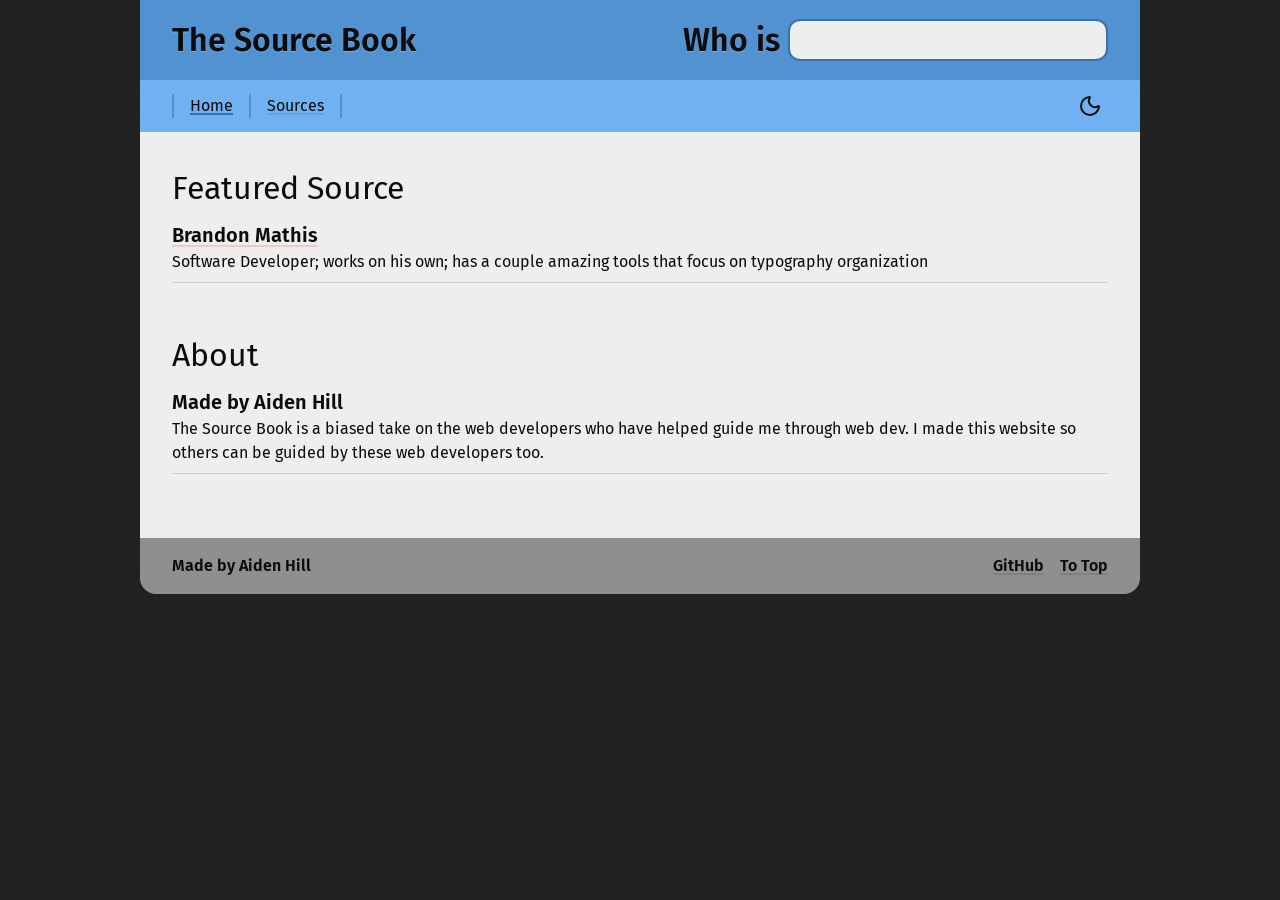
<file: index.html>
<!DOCTYPE html>
<html lang="en">
<head>
    <meta charset="UTF-8">
    <meta name="viewport" content="width=device-width, initial-scale=1.0">
    <link rel="stylesheet" href="./css/styles.css">
    <title>The Source Book</title>
    <link rel="preconnect" href="https://fonts.googleapis.com">
    <link rel="preconnect" href="https://fonts.gstatic.com" crossorigin>
    <link href="https://fonts.googleapis.com/css2?family=Fira+Sans:ital,wght@0,100;0,200;0,300;0,400;0,500;0,600;0,700;0,800;0,900;1,100;1,200;1,300;1,400;1,500;1,600;1,700;1,800;1,900&display=swap" rel="stylesheet">
</head>
<body>
    <div class="page">
        <header>
            <h1 class="title">The Source Book</h1>
            <div class="search-container">
                <h1>Who is</h1>
                <input type="text">
            </div>
        </header>
        <div class="nav-theme-container">
            <nav>
                <ul>
                    <li id="home" class="active"><a>Home</a></li>
                    <li id="sources"><a>Sources</a></li>
                </ul>
            </nav>
            <div class="theme-toggle-container">
                <button class="theme-toggle">
                    <svg xmlns="http://www.w3.org/2000/svg" viewBox="0 0 24 24" class="dark active">
                        <path d="M20.985 12.486a9 9 0 1 1-9.473-9.472c.405-.022.617.46.402.803a6 6 0 0 0 8.268 8.268c.344-.215.825-.004.803.401"/>
                    </svg>
                    <svg xmlns="http://www.w3.org/2000/svg" viewBox="0 0 24 24" class="light">
                        <circle cx="12" cy="12" r="4"/><path d="M12 2v2"/><path d="M12 20v2"/><path d="m4.93 4.93 1.41 1.41"/><path d="m17.66 17.66 1.41 1.41"/><path d="M2 12h2"/><path d="M20 12h2"/><path d="m6.34 17.66-1.41 1.41"/><path d="m19.07 4.93-1.41 1.41"/>
                    </svg>
                </button>
            </div>
        </div>
    <!-- ----------------------------- all content ----------------------------- -->
        <section class="all-content">
    <!-- ---------------------------- home content ----------------------------- -->
            <section class="home content active">
                <section class="featured-source">
                    <h2>Featured Source</h2>
                    <ul>
                        <li>
                            <p class="source-name">Loading Source</p>
                            <p></p>
                        </li>
                    </ul>
                </section>
                <section class="about">
                    <h2>About</h2>
                    <ul>
                        <li>
                            <p class="source-name">Made by Aiden Hill</p>
                            <p>The Source Book is a biased take on the web developers who have helped guide me through web dev. I made this website so others can be guided by these web developers too.</p>
                        </li>
                    </ul>
                </section>
            </section>
    <!-- --------------------------- sources content --------------------------- -->
            <section class="sources content">
                <section class="initial-container" data-initial="a">
                    <h2>A</h2>
                    <ul>
                        <li class="source">
                            <p class="source-name"><a href="https://yuenye.com/">Athena Tian</a></p>
                            <p>Product & visual designer; an independent designer who partners with people; her websites are baked with the most incredible interactions</p>
                       </li>
                    </ul>
                </section>
                <section class="initial-container" data-initial="b">
                    <h2>B</h2>
                    <ul>
                        <li class="source">
                            <p class="source-name"><a href="https://brittanychiang.com/">Brittany Chiang</a></p>
                            <p>Frontend engineer; has worked at Apple and is currently a Senior Frontend Engineer at Klaviyo; her websites are minimal but bold</p>
                        </li>
                        <li class="source">
                            <p class="source-name"><a href="https://brandonmathis.com/">Brandon Mathis</a></p>
                            <p>Software Developer; works on his own; has a couple amazing tools that focus on typography organization</p>
                        </li>
                    </ul>
                </section>
                <section class="initial-container" data-initial="j">
                    <h2>J</h2>
                    <ul>
                        <li class="source">
                            <p class="source-name"><a href="https://www.joshwcomeau.com/">Josh W. Comeau</a></p>
                            <p>Teaches software-developers; has worked with Gatsby, DigitalOcean, and Khan Academy; he has a very playful yet professional style</p>
                        </li>
                    </ul>
                </section>
                <section class="initial-container" data-initial="r">
                    <h2>R</h2>
                    <ul>
                        <li class="source">
                            <p class="source-name"><a href="https://rauno.me/">Ranuo Freiberg</a></p>
                            <p>Interaction designer; works with Vercel and Devouring Details; has a ton of field notes and projects focused on UI to take from</p>
                        </li>
                    </ul>
                </section>
            </section>
        </section>
        <footer>
            <div>
                <p>Made by Aiden Hill</p>
            </div>
            <div>
                <p><a href="https://github.com/aiden-hill-ar/The-Source-Book">GitHub</a></p>
                <p><a href="index.html#">To Top</a></p>
            </div>
        </footer>
    </div>
    <script src="./js/script.js"></script>
</body>
</html>
</file>
<file: css/styles.css>
* {
    margin: 0;
    padding: 0;
    box-sizing: border-box;
    font-family: "Fira Sans", system-ui, "Segoe UI", "Cantarell", "Ubuntu", "Noto Sans", "Helvetica Neue", Arial, sans-serif;
    line-height: 1.5;
    color: var(--text);
    font-weight: inherit;
}

:root {
    --dir: 1;

    --blue: #71b1f1;
    --blue-1: oklch(from var(--blue) calc(l + var(--dir) * 0.4) calc(c + 0) h);
    --blue-2: oklch(from var(--blue) calc(l + var(--dir) * 0.3) calc(c + 0) h);
    --blue-3: oklch(from var(--blue) calc(l + var(--dir) * 0.2) calc(c + 0) h);
    --blue-4: oklch(from var(--blue) calc(l + var(--dir) * 0.1) calc(c + 0) h);
    --blue-5: oklch(from var(--blue) l c h);
    --blue-6: oklch(from var(--blue) calc(l - var(--dir) * 0.1) calc(c - 0) h);
    --blue-7: oklch(from var(--blue) calc(l - var(--dir) * 0.2) calc(c - 0) h);
    --blue-8: oklch(from var(--blue) calc(l - var(--dir) * 0.3) calc(c - 0) h);
    --blue-9: oklch(from var(--blue) calc(l - var(--dir) * 0.4) calc(c - 0) h);

    --orange: #dd663d;
    --orange-1: oklch(from var(--orange) calc(l + var(--dir) * 0.4) calc(c + 0) h);
    --orange-2: oklch(from var(--orange) calc(l + var(--dir) * 0.3) calc(c + 0) h);
    --orange-3: oklch(from var(--orange) calc(l + var(--dir) * 0.2) calc(c + 0) h);
    --orange-4: oklch(from var(--orange) calc(l + var(--dir) * 0.1) calc(c + 0) h);
    --orange-5: oklch(from var(--orange) l c h);
    --orange-6: oklch(from var(--orange) calc(l - var(--dir) * 0.1) calc(c - 0) h);
    --orange-7: oklch(from var(--orange) calc(l - var(--dir) * 0.2) calc(c - 0) h);
    --orange-8: oklch(from var(--orange) calc(l - var(--dir) * 0.3) calc(c - 0) h);
    --orange-9: oklch(from var(--orange) calc(l - var(--dir) * 0.4) calc(c - 0) h);

    --gray: #717171;
    --gray-1: oklch(from var(--gray) calc(l + var(--dir) * 0.4) c h);
    --gray-2: oklch(from var(--gray) calc(l + var(--dir) * 0.3) c h);
    --gray-3: oklch(from var(--gray) calc(l + 0.2) c h);
    --gray-4: oklch(from var(--gray) calc(l + var(--dir) *  0.1) c h);
    --gray-5: oklch(from var(--gray) l c h);
    --gray-6: oklch(from var(--gray) calc(l - var(--dir) *  0.1) c h);
    --gray-7: oklch(from var(--gray) calc(l - var(--dir) *  0.2) c h);
    --gray-8: oklch(from var(--gray) calc(l - var(--dir) *  0.3) c h);
    --gray-9: oklch(from var(--gray) calc(l - var(--dir) *  0.4) c h);

    --text: var(--gray-9);
    
    --bold: 600;
    --light: 400;

    --ease-in: cubic-bezier(0.7, 0, 0.8, 1);
    --ease-out: cubic-bezier(0.3, 0, 0.2, 1);

    --release: var(--release-d) var(--release-tf);
    --release-d: 300ms;
    --release-tf: var(--ease-out);

    --hover: var(--hover-d) var(--hover-tf);
    --hover-d: 100ms;
    --hover-tf: var(--ease-out);

    --material-edge: 
        inset -4px 0px 2px -2px,
        inset 4px 0px 2px -2px;
    --material-edge-bottom: 
        inset -4px -4px 2px -2px,
        inset 4px -4px 2px -2px;

    --gutter: 32px;
}

html {
    scroll-behavior: smooth;
}

/* ------------------------------- dark theme ------------------------------- */

html.dark {
    * {
        color: var(--gray-1);
    }
    body {
        background: repeating-linear-gradient(
            45deg,
            var(--gray-7),
            var(--gray-7) 4px,
            oklch(from var(--gray-7) calc(l + 0.01) c h) 4px,
            oklch(from var(--gray-7) calc(l + 0.01) c h) 8px
        );
        background-color: var(--gray-7);
    }
    .page {
        background-color: var(--gray-8);
    }
    header {
        background-color: var(--blue-7);
    }
    h1 {
        color: var(--gray-1);
        text-shadow: none;
    }
    input {
        border: 2px solid var(--blue-8);
        color: var(--gray-9);
    }
    .nav-theme-container {
        background-color: var(--blue-6);
    }
    .nav-theme-container a::before,
    .nav-theme-container a::after {
        background-color: var(--blue-7);
    }
    .nav-theme-container nav li {
        --border-color: var(--blue-8);
    }
    footer {
        background-color: var(--gray-6);
    }
    footer a::before,
    footer a::after {
        background-color: var(--gray-4);
    }
}

/* ---------------------------- universial styles --------------------------- */

body {
    display: flex;
    justify-content: center;
    background: repeating-linear-gradient(
        45deg,
        var(--gray-8),
        var(--gray-8) 4px,
        oklch(from var(--gray-8) calc(l + 0.006) c h) 4px,
        oklch(from var(--gray-8) calc(l + 0.006) c h) 8px
    );
    background-color: var(--gray-8);
    z-index: 0;
}

h1 {
    font-weight: var(--bold);
    text-shadow: 0px 0.05rem var(--blue-5);
}
h2, h3 {
    font-weight: var(--light);
}

a {
    --position: 50%;
    position: relative;
    text-decoration: none;
    cursor: pointer;
}
a::before {
    display: block;
    content: "";
    position: absolute;
    bottom: 0px;
    width: 100%;
    height: 2px;
    background-color: var(--orange-5);
    opacity: 0.25;
}
a::after {
    display: block;
    content: "";
    position: absolute;
    bottom: 0px;
    width: 100%;
    height: 2px;
    background-color: var(--orange-5);
    transform: scaleX(0%);
    transform-origin: clamp(0%, var(--position), 100%);
    transition: transform var(--release);
}
@media (hover: hover) {
    a:hover::after {
        transform: scaleX(100%);
        transition: transform var(--hover);
    }
}

button {
    font-size: 1rem;
    border: 2px solid oklch(from var(--blue-9) l c h / 0);
    padding: 4px;
    background-color: transparent;
    transition-property: border;
    transition-duration: var(--release-d);
    transition-timing-function: var(--release-tf);
    -webkit-tap-highlight-color: transparent;
}
button:hover,
button.active {
    transition-property: border;
    transition-duration: var(--hover-d);
    transition-timing-function: var(--hover-tf);
}
@media (hover: hover) {
    button:hover {
        border: 2px solid oklch(from var(--blue-9) l c h / 0.75);
    }
}
button:active,
button.active {
    border: 2px solid oklch(from var(--blue-9) l c h / 1);
}

/* ---------------------------------- page ---------------------------------- */

.page {
    position: relative;
    display: flex;
    flex-direction: column;
    max-width: 1000px;
    flex: 1;
    margin-bottom: 48px;
    border-radius: 0 0 20px 20px;
    background-color: var(--gray-1);
    z-index: 1;
}

/* --------------------------------- header --------------------------------- */

header {
    display: flex;
    flex-wrap: wrap;
    justify-content: space-between;
    padding: 16px var(--gutter);
    gap: 0px 64px;
    background-color: var(--blue-6);
}
.search-container {
    display: flex;
    align-items: center;
    flex-wrap: wrap;
    gap: 0 8px;
}
input {
    height: fit-content;
    font-size: 1.25rem;
    width: 20rem;
    min-width: 10rem;
    flex: 1;
    border-radius: 12px;
    border: 2px solid var(--blue-7);
    padding: 4px 8px;
    background-color: var(--gray-1);
}

/* ----------------------------------- nav ---------------------------------- */

.nav-theme-container {
    display: flex;
    justify-content: space-between;
    align-items: center;
    padding: 8px var(--gutter);
    background-color: var(--blue-5);
}
.nav-theme-container ul {
    display: flex;
}
.nav-theme-container li {
    --border-color: var(--blue-6);
    border: none;
    border-left: 2px solid var(--border-color);
    padding: 0 16px;
}
.nav-theme-container li:last-child {
    border-right: 2px solid var(--border-color);
    padding: 0 16px;
}
.nav-theme-container a::before,
.nav-theme-container a::after {
    background-color: var(--blue-7);
}
.nav-theme-container li.active a::after {
    transform: scaleX(100%);
}

nav {
    display: flex;
    gap: 8px;
    height: fit-content;
}

.theme-toggle {
    display: flex;
    border-radius: 999px;
}
.theme-toggle svg {
    width: 24px;
    height: 24px;
    stroke: var(--text);
    stroke-width: 2px;
    fill: none;
    stroke-linecap: round;
    stroke-linejoin: round;
}
.theme-toggle svg:not(.active) {
    display: none;
}

/* --------------------------------- content -------------------------------- */

.content {
    display: flex;
    flex-direction: column;
    padding: 32px var(--gutter);
    gap: 48px;
}
.content:not(.active) {
    display: none;
}

section h2 {
    font-size: 2rem;
}
.content ul {
    display: flex;
    flex-direction: column;
}
li {
    list-style-type: none;
    border-bottom: 1px solid var(--gray-2);
    padding: 8px 0;
}
.source-name {
    font-size: 1.25rem;
    font-weight: var(--bold);
}

/* --------------------------------- footer --------------------------------- */

footer {
    display: flex;
    justify-content: space-between;
    margin-top: 32px;
    border-radius: 0 0 16px 16px;
    padding: 1rem var(--gutter);
    background-color: var(--gray-4);
    font-weight: var(--bold);
}
footer div {
    display: flex;
    gap: 16px;
}
footer a::before,
footer a::after {
    background-color: var(--gray-6);
}

/* ---------------------------------- media --------------------------------- */


@media screen and (width <= 800px) {
    html body {
        --gutter: 8px;
    }
    .title {
        font-size: 1rem;
        flex: 100%;
    }
    input {
        width: 100%;
        font-size: 1.25rem;
    }
}

@media screen and (width <= 460px) {
    html {
        font-size: 15px;
    }
}
</file>
